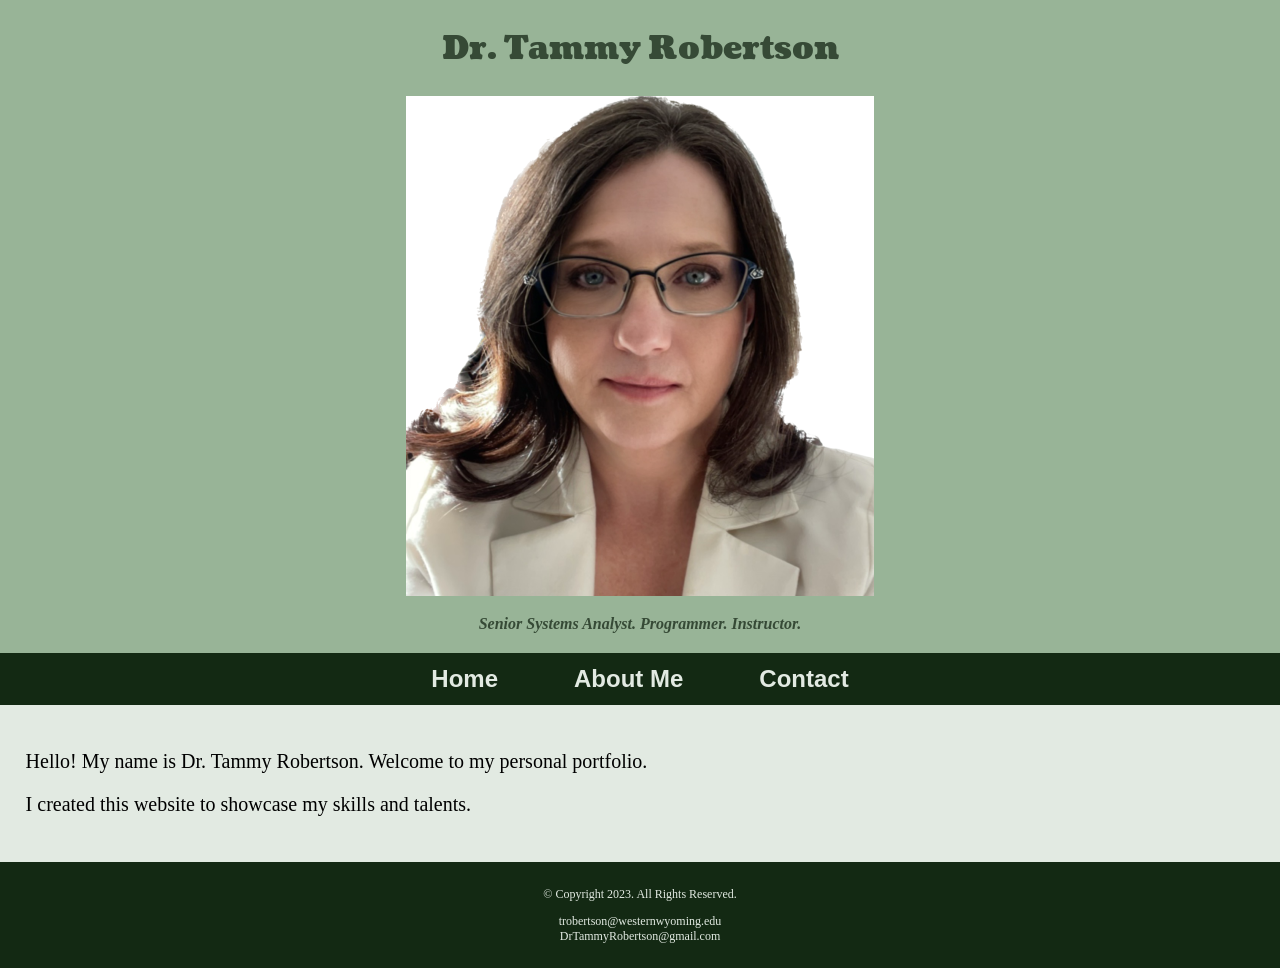
<file: myWebsite_DrT/index.html>
<!DOCTYPE html>

<!--
	Student Name: Dr. T
	File Name: index.html, home page
	Date: October 9, 2023
 -->

<html lang="en">
	<head>
		<title>Personal Portfolio: Home</title>
		<meta charset="utf-8">
		<link rel="stylesheet" href="css/styles.css">
		<meta name="viewport" content="width=device-width, initial-scale=1.0">
		<link href="https://fonts.googleapis.com/css?family=Coustard:900&display=swap" rel="stylesheet">
	</head>

	<body>

		<!-- Use the header area for the website name or logo. The header contains static content. -->
		<header>
			<h1>Dr. Tammy Robertson</h1>
			<img src="images/DrTammyRobertson.png" alt="Dr. Tammy Robertson" class="center">
			<h3 class="round">Senior Systems Analyst. Programmer. Instructor.</h3>
		</header>

		<!-- Use the nav area to add hyperlinks to other pages within the website. It contains static content. -->
		<nav>
			<ul>
				<li><a href="index.html">Home</a></li>
				<li><a href="about.html">About Me</a></li>
				<li><a href="contact.html">Contact</a></li>
			</ul>
		</nav>

		<!-- Use the main area to add the main content of the webpage -->
		<main>

			<p>Hello! My name is Dr. Tammy Robertson. Welcome to my personal portfolio.</p>

			<p>I created this website to showcase my skills and talents.</p>

		</main>

		<!-- Use the footer area to add static footer content, such as email and copyright info. -->
		<footer>
			<p>&copy; Copyright 2023. All Rights Reserved.</p>
			<p><a href="mailto:trobertson@westernwyoming.edu">trobertson@westernwyoming.edu</a><br />
			<a href="mailto:DrTammyRobertson@gmail.com">DrTammyRobertson@gmail.com</a></p>
		</footer>

	</body>
</html>
</file>
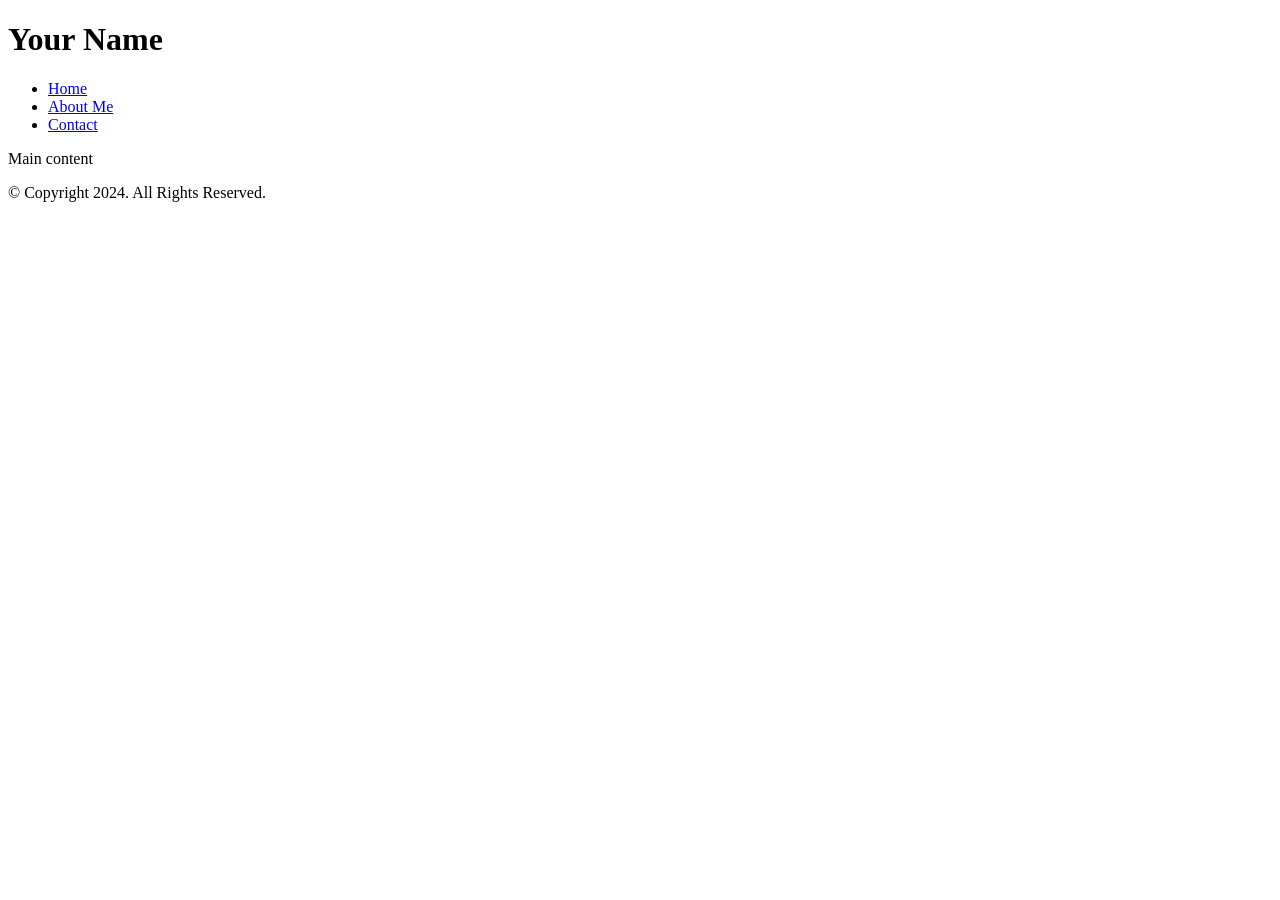
<file: template.html>
<!DOCTYPE html>

<!--
	Student Name:
	File Name: template.html
	Date:
 -->

<html lang="en">
	<head>
		<title>Template</title>
		<meta charset="utf-8">
		<meta name="viewport" content="width=device-width, initial-scale=1.0">
	</head>

	<body>

		<!-- Use the header area for the website name or logo. The header contains static content. -->
		<header>
			<h1>Your Name</h1>
		</header>

		<!-- Use the nav area to add hyperlinks to other pages within the website. It contains static content. -->
		<nav>
			<ul>
				<li><a href="index.html">Home</a></li>
				<li><a href="about.html">About Me</a></li>
				<li><a href="contact.html">Contact</a></li>
			</ul>
		</nav>

		<!-- Use the main area to add the main content of the webpage -->
		<main>

			<p>Main content</p>

		</main>

		<!-- Use the footer area to add static footer content, such as email and copyright info. -->
		<footer>
			<p>&copy; Copyright 2024. All Rights Reserved.</p>
		</footer>

	</body>
</html>
</file>
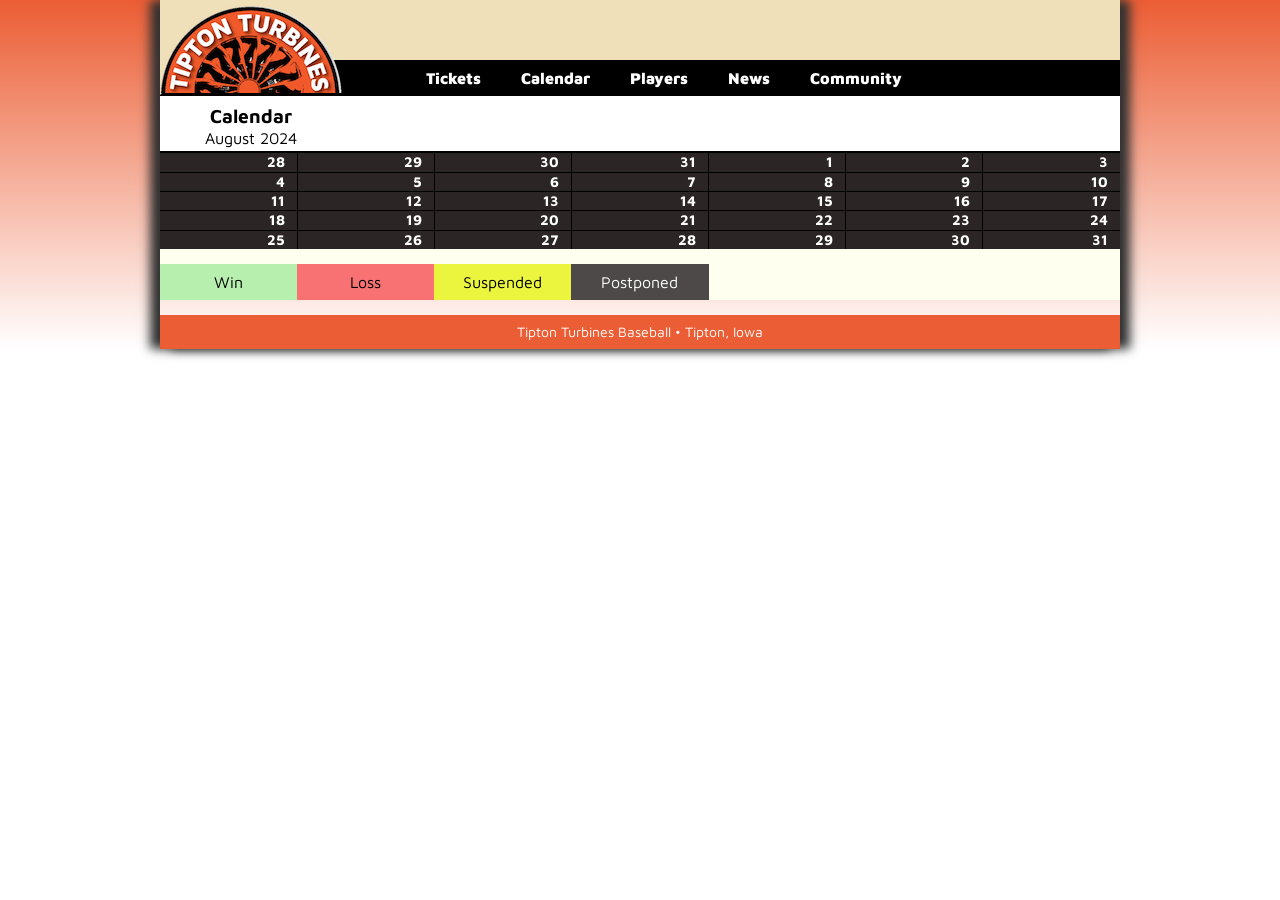
<file: m09/js03_txt.html>
<!DOCTYPE html>
<!--
	Student Name:
	File Name:
	Date:
-->
<html>
<head>
   <meta charset="utf-8" />
   <meta name="viewport" content="width=device-width,initial-scale=1.0">
   <title>Tipton Turbines - Calendar</title>
   <link rel="stylesheet" media="screen and (max-device-width: 999px)" href="tthand.css" />
   <link rel="stylesheet" media="screen and (min-device-width: 1000px)" href="turbines.css" />
   <link href="http://fonts.googleapis.com/css?family=Maven+Pro:400,700,900" rel="stylesheet" type="text/css">
</head>

<body>
   <div id="container">
      <header>
         <h1>
            <img src="ttlogo.png" alt="Tipton Turbines" width="182" height="93" title="" />
         </h1>
      </header>
      <nav>
         <ul>
            <li><a href="#">Tickets</a></li>
            <li><a href="#">Calendar</a></li>
            <li><a href="#">Players</a></li>
            <li><a href="#">News</a></li>
            <li><a href="#">Community</a></li>
         </ul>
      </nav>
      <article>
         <h2>Calendar</h2>
         <table id="calendar">
            <caption>August 2024</caption>
            <thead>
               <tr>
                  <th></th>
                  <th></th>
                  <th></th>
                  <th></th>
                  <th></th>
                  <th></th>
                  <th></th>
               </tr>
            </thead>
            <tbody>
               <tr>
						<td id="2024-7-28"><h1>28</h1></td>
						<td id="2024-7-29"><h1>29</h1></td>
						<td id="2024-7-30"><h1>30</h1></td>
						<td id="2024-7-31"><h1>31</h1></td>
						<td id="2024-8-1"><h1>1</h1></td>
						<td id="2024-8-2"><h1>2</h1></td>
						<td id="2024-8-3"><h1>3</h1></td>
               </tr>
               <tr>
						<td id="2024-8-4"><h1>4</h1></td>
						<td id="2024-8-5"><h1>5</h1></td>
						<td id="2024-8-6"><h1>6</h1></td>
						<td id="2024-8-7"><h1>7</h1></td>
						<td id="2024-8-8"><h1>8</h1></td>
						<td id="2024-8-9"><h1>9</h1></td>
						<td id="2024-8-10"><h1>10</h1></td>
					</tr>
               <tr>
						<td id="2024-8-11"><h1>11</h1></td>
						<td id="2024-8-12"><h1>12</h1></td>
						<td id="2024-8-13"><h1>13</h1></td>
						<td id="2024-8-14"><h1>14</h1></td>
						<td id="2024-8-15"><h1>15</h1></td>
						<td id="2024-8-16"><h1>16</h1></td>
						<td id="2024-8-17"><h1>17</h1></td>
					</tr>
               <tr>
						<td id="2024-8-18"><h1>18</h1></td>
						<td id="2024-8-19"><h1>19</h1></td>
						<td id="2024-8-20"><h1>20</h1></td>
						<td id="2024-8-21"><h1>21</h1></td>
						<td id="2024-8-22"><h1>22</h1></td>
						<td id="2024-8-23"><h1>23</h1></td>
						<td id="2024-8-24"><h1>24</h1></td>
					</tr>
               <tr>
						<td id="2024-8-25"><h1>25</h1></td>
						<td id="2024-8-26"><h1>26</h1></td>
						<td id="2024-8-27"><h1>27</h1></td>
						<td id="2024-8-28"><h1>28</h1></td>
						<td id="2024-8-29"><h1>29</h1></td>
						<td id="2024-8-30"><h1>30</h1></td>
						<td id="2024-8-31"><h1>31</h1></td>
					</tr>
            </tbody>

				<tfoot>
					<tr>
						<td> Win </td>
						<td> Loss </td>
						<td> Suspended </td>
						<td> Postponed </td>
					</tr>
				</tfoot>
         </table>
      </article>
      <footer>
         <p>Tipton Turbines Baseball &bull; Tipton, Iowa</p>
      </footer>
   </div>
</body>
</html>
</file>
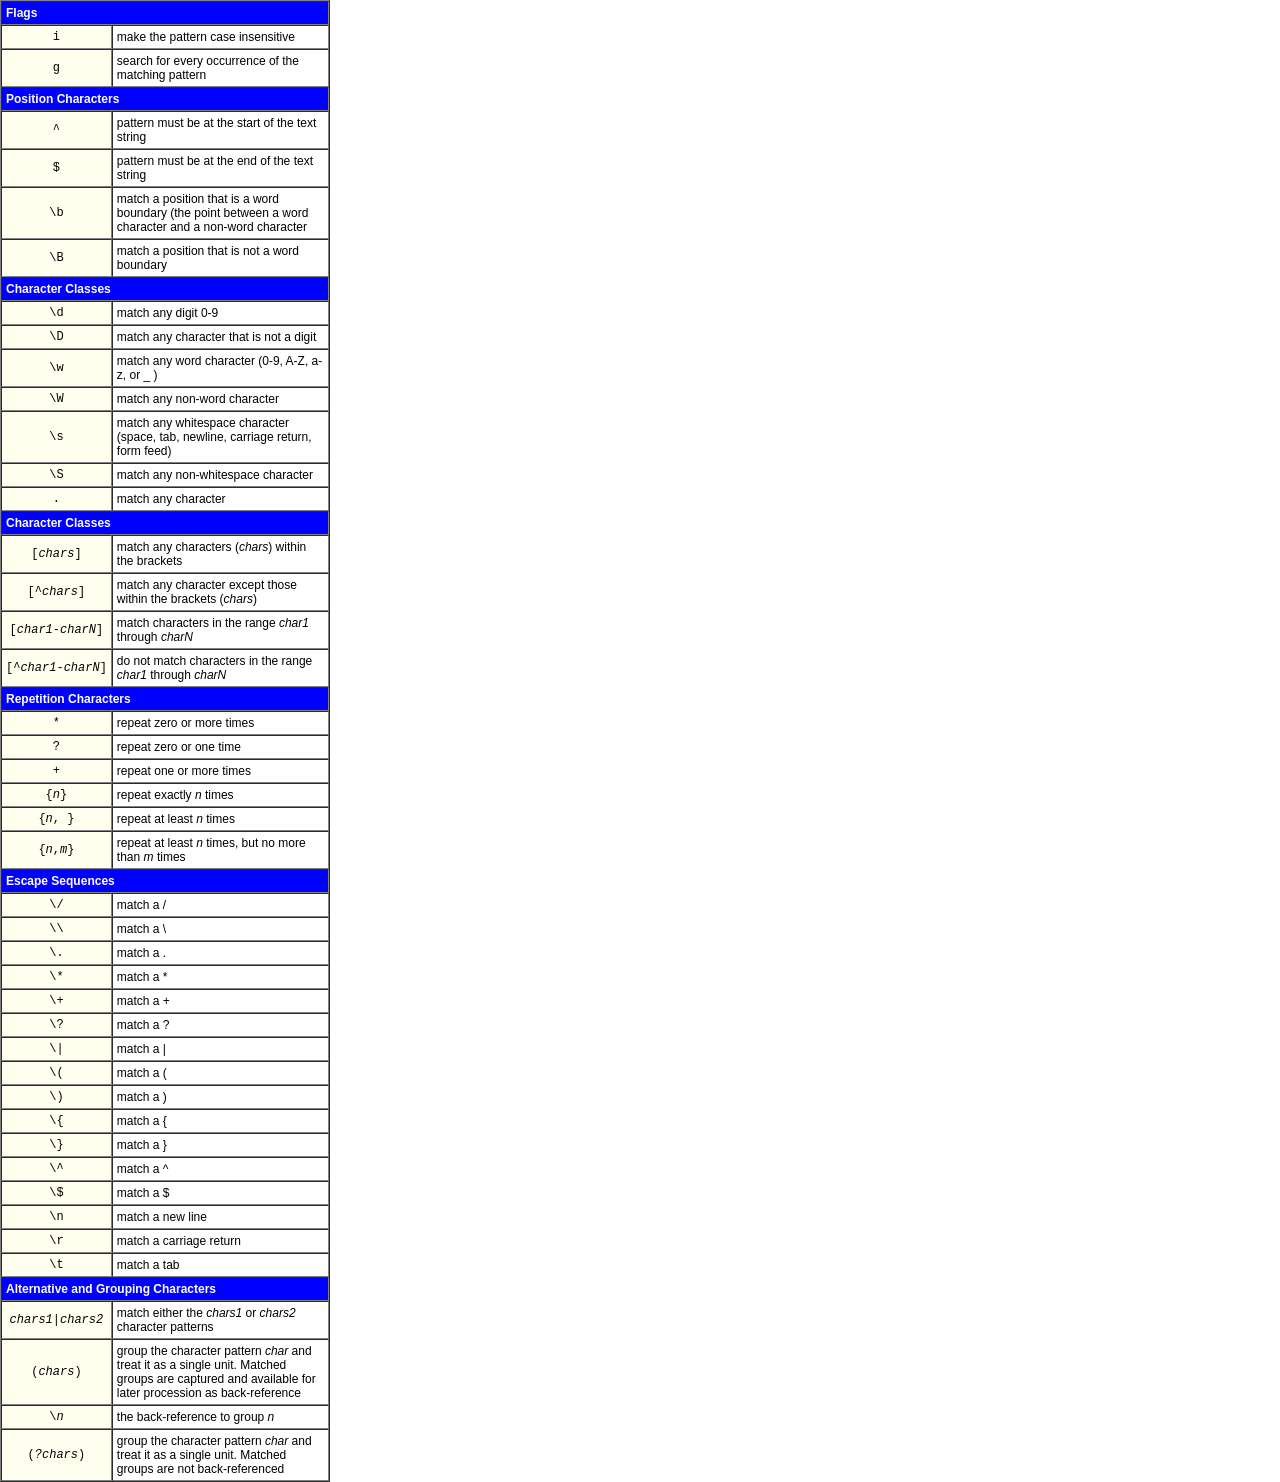
<file: m10/demo_regcodes.html>
<html>
<head>
<!-- 
   JavaScript 7th Edition
   Chapter 7


   Filename: demo_regcodes.html
-->
<title>Regular Expression Demo</title>
<style>
   body {margin:0px}
   table {width: 330px; font-family: Arial, Helvetica, sans-serif; color: black;
          font-size: 9pt}
   th {text-align: left; color: white; background-color: blue}
   .code {background-color: ivory; text-align: center; font-family: Courier New, monospace;
          color: black}
</style>
</head>

<body>
<table border="1" cellpadding="4" cellspacing="0">
<tr><th colspan="2">Flags</th></tr>
<tr><td class="code">i</td><td class="des">make the pattern case insensitive</td></tr>
<tr><td class="code">g</td><td class="des">search for every occurrence of the matching pattern</td></tr>

<tr><th colspan="2">Position Characters</th></tr>
<tr><td class="code">^</td><td class="des">pattern must be at the start of the text string</td></tr>
<tr><td class="code">$</td><td class="des">pattern must be at the end of the text string</td></tr>
<tr><td class="code">\b</td><td class="des">match a position that is a word boundary (the point between a word character and
a non-word character</td></tr>
<tr><td class="code">\B</td><td class="des">match a position that is not a word boundary</td></tr>

<tr><th colspan="2">Character Classes</th></tr>
<tr><td class="code">\d</td><td class="des">match any digit 0-9</td></tr>
<tr><td class="code">\D</td><td class="des">match any character that is not a digit</td></tr>
<tr><td class="code">\w</td><td class="des">match any word character (0-9, A-Z, a-z, or _ )</td></tr>
<tr><td class="code">\W</td><td class="des">match any non-word character</td></tr>
<tr><td class="code">\s</td><td class="des">match any whitespace character (space, tab, newline, carriage return, form feed)</td></tr>
<tr><td class="code">\S</td><td class="des">match any non-whitespace character</td></tr>
<tr><td class="code">.</td><td class="des">match any character</td></tr>
</td></tr>

<tr><th colspan="2">Character Classes</th></tr>
<tr><td class="code">[<i>chars</i>]</td><td class="des">match any characters (<i>chars</i>) within the brackets</td></tr>
<tr><td class="code">[^<i>chars</i>]</td><td class="des">match any character except those within the brackets (<i>chars</i>)
<tr><td class="code">[<i>char1</i>-<i>charN</i>]</td><td class="des">match characters in the range <i>char1</i> through <i>charN</i></td></tr>
<tr><td class="code" nowrap="nowrap">[^<i>char1</i>-<i>charN</i>]</td><td class="des">do not match characters in the range <i>char1</i> through <i>charN</i></td></tr>

<tr><th colspan="2">Repetition Characters</th></tr>
<tr><td class="code">*</td><td class="des">repeat zero or more times</td></tr>
<tr><td class="code">?</td><td class="des">repeat zero or one time</td></tr>
<tr><td class="code">+</td><td class="des">repeat one or more times</td></tr>
<tr><td class="code">{<i>n</i>}</td><td class="des">repeat exactly <i>n</i> times</td></tr>
<tr><td class="code">{<i>n</i>, }</td><td class="des">repeat at least <i>n</i> times</td></tr>
<tr><td class="code">{<i>n</i>,<i>m</i>}</td><td class="des">repeat at least <i>n</i> times, but no more than <i>m</i> times</td></tr>

<tr><th colspan="2">Escape Sequences</th></tr>
<tr><td class="code">\/</td><td class="des">match a /</td></tr>
<tr><td class="code">\\</td><td class="des">match a \</td></tr>
<tr><td class="code">\.</td><td class="des">match a .</td></tr>
<tr><td class="code">\*</td><td class="des">match a *</td></tr>
<tr><td class="code">\+</td><td class="des">match a +</td></tr>
<tr><td class="code">\?</td><td class="des">match a ?</td></tr>
<tr><td class="code">\|</td><td class="des">match a |</td></tr>
<tr><td class="code">\(</td><td class="des">match a (</td></tr>
<tr><td class="code">\)</td><td class="des">match a )</td></tr>
<tr><td class="code">\{</td><td class="des">match a {</td></tr>
<tr><td class="code">\}</td><td class="des">match a }</td></tr>
<tr><td class="code">\^</td><td class="des">match a ^</td></tr>
<tr><td class="code">\$</td><td class="des">match a $</td></tr>
<tr><td class="code">\n</td><td class="des">match a new line</td></tr>
<tr><td class="code">\r</td><td class="des">match a carriage return</td></tr>
<tr><td class="code">\t</td><td class="des">match a tab</td></tr>

<tr><th colspan="2">Alternative and Grouping Characters</th></tr>
<tr><td class="code"><i>chars1</i>|<i>chars2</i></td><td class="des">match either the <i>chars1</i> or <i>chars2</i> character patterns</td></tr>
<tr><td class="code">(<i>chars</i>)</td><td class="des">group the character pattern <i>char</i> and treat it as a single unit. Matched groups are captured and available for later procession as back-reference</td></tr>
<tr><td class="code">\<i>n</i></td><td class="des">the back-reference to group <i>n</i></td></tr>
<tr><td class="code">(<i>?chars</i>)</td><td class="des">group the character pattern <i>char</i> and treat it as a single unit. Matched groups are not back-referenced</td></tr>
</table>
</body>
</html>
</file>
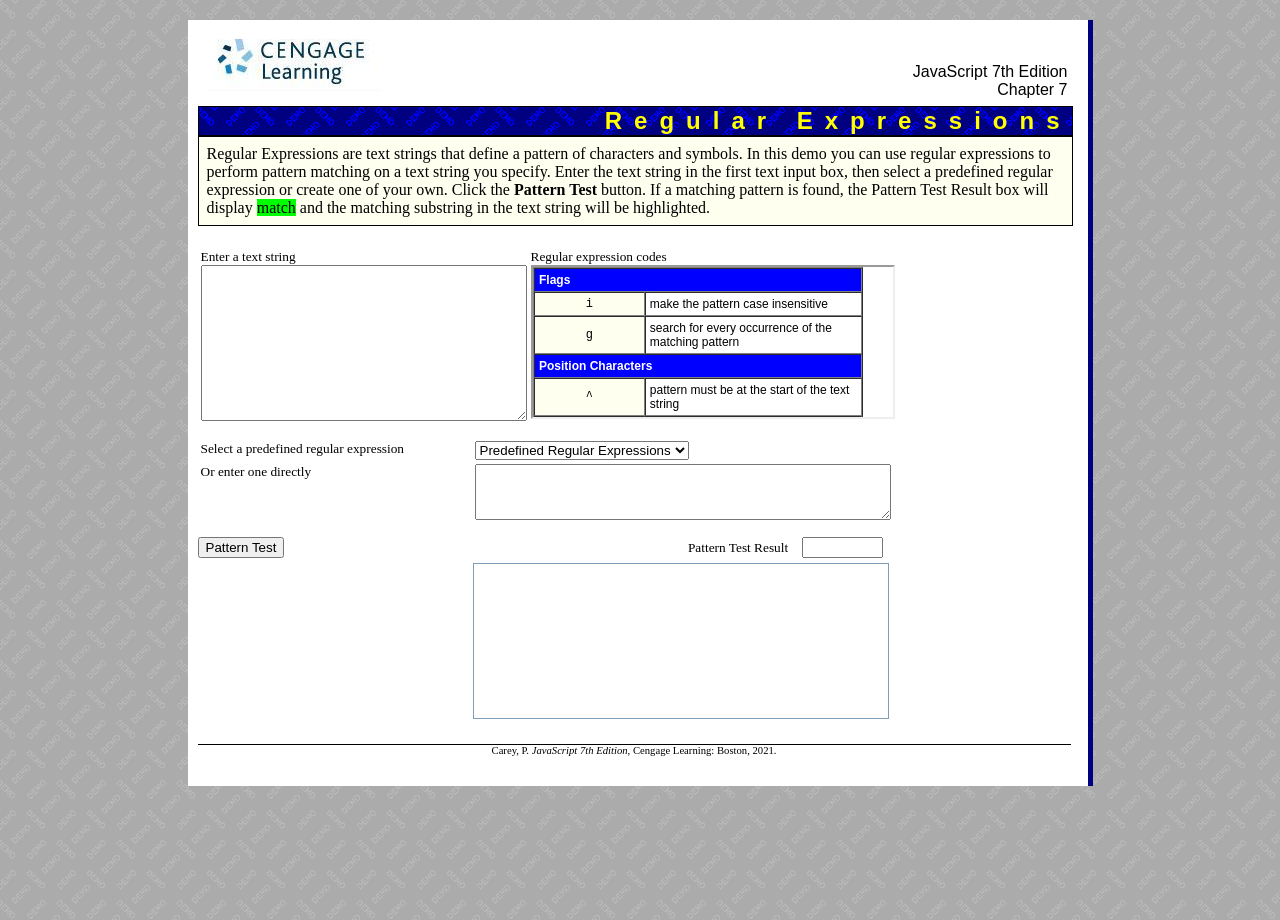
<file: m10/demo_regexp.html>
<!DOCTYPE html>
<html>
<head>
<!-- 
   JavaScript 7th Edition
   Chapter 7


   Filename: demo_regexp.html
-->
<title>Regular Expression Demo</title>
<style type="text/css">

/* use for all demo pages */
   html       {height: 100%}
   body       {background-color: white; background-image: url(demo2.gif); margin: 0px; 
               width: 100%; height: 100%; margin-top: 20px;}
   #demo_page {background-color: white; 
               border-right: 5px solid rgb(0,0,128);
               width: 900px; padding-bottom: 15px; height: 100%;
               min-height: 100%; 
			   position: relative;
			   margin: 0px auto;
			   height: 100%;}
			   
   * html #demo_page {height: 100%}

   #demo_intro {width: 100%; position: relative; margin: 0px 10px}
   #demo_intro table {margin: 0px; padding: 0px; border: 0px; width: 97%}
   #demo_intro table td {vertical-align: bottom; padding-bottom: 5px}
   #h2heading {color:yellow; background-image: url(demo.gif); letter-spacing: 0.5em; 
               font-family: Arial, Helvetica, sans-serif; width: 97%; 
               font-size: 1.5em; margin: 0px; text-align: right; 
               border: 1px solid black}

   #para      {font-size: 1em; border: 1px solid black; width: 97%;
               background-color: ivory}
   #para p    {margin: 8px}

   #demo_container {position: relative; top: 10px; left: 0px; width: 100%;
                    margin: 0px 10px}
   #demo_footer {text-align: center; font-size: 8pt; border-top: 1px solid black; 
                 margin: 25px 10px; width: 97%; clear: left; position: relative;
                 top: 10px; left: 0px}
   span.btitle {font-style: italic}

/* styles specific to this demo */

   table {margin-top: 10px; font-size: 10pt; margin-bottom: 10px}
   td {vertical-align: top}
   .tdlab {width: 270px}

   #pbutton {width: 275px; float: left}
   #pretest {width: 410px; float: left; font-size: 10pt; margin-bottom: 5px; text-align: right}
   #matches {width: 410px; height: 150px; overflow:auto; font-size: 10pt; font-family: Courier New, monospace;
             border: 1px solid rgb(127,157,185); padding: 2px; margin-top: 3px; margin-left: 275px; clear: left}
   span.rmatch {background-color:red; color: white}
   #sample {width: 320px; height: 150px}

   #regcodes {width: 360px; height: 150px}
   #regtxt {width: 410px; height: 50px; font-family: Courier New, monospace; font-size: 9pt}
   #retest {margin-left: 10px}
   .goodmatch {color:black; background-color: rgb(0,255,0)}
   .badmatch {color: white; background-color: red}

</style>

<script type="text/javascript">

function checkIt() {
reform=document.rform;
teststring = reform.sample.value;
eval("re="+reform.regtxt.value);
outmatch="";
foundMatch = re.exec(teststring);
if (foundMatch) {
   reform.retest.value="match";
   reform.retest.className="goodmatch";
   if (re.global) {
     start = new Array();
     stop = new Array();
     i=0;
     while(foundMatch) {
        start[i]=foundMatch.index;
        stop[i]=start[i]+foundMatch[0].length-1;
        i++;
        foundMatch = re.exec(teststring);
     }
     for (i=0; i<teststring.length;i++) {
        if (matchval(i,start)) outmatch+="<span class='rmatch'>";
       outmatch+=teststring.charAt(i);
        if (matchval(i,stop)) outmatch+="</span>"; 
     }
   } else {
      for (i=0; i<teststring.length;i++) {
        if (i==foundMatch.index) outmatch+="<span class='rmatch'>";
        outmatch+=teststring.charAt(i);
        if (i==foundMatch.index+foundMatch[0].length-1) outmatch+="</span>";
      }
   }
} else {
   reform.retest.value="no match";
   reform.retest.className="badmatch";
   outmatch=teststring;
}
   document.getElementById("matches").innerHTML=outmatch;
}

function matchval(x, xArray) {
   for (k=0;k<xArray.length;k++) {
      if (xArray[k]==x) return true;
   }
   return false;
}

function transfercode() {
   i=document.rform.regsamp.selectedIndex;
   document.rform.regtxt.value=document.rform.regsamp.options[i].value;
}

function resetresult() {
   document.getElementById("matches").innerHTML="";
   document.rform.retest.value="";
   document.rform.retest.className="";
}

function handleError() {
   alert("ERROR. You may have entered an improper regular expression");
   return true;
}

window.onerror=handleError;

</script>

</head>

<body>
<form id="rform" name="rform">
<div id="demo_page">

<div id="demo_intro">
   <table>
   <tr><td style="width: 40%"><img src="cengage.jpg" alt="Course Technology Cengage Learning" /></td>
       <td style="width: 60%; text-align:right; font-family: Arial, Helvetica, sans-serif; font-size: 1.2em">
          JavaScript 7th Edition<br />Chapter 7
   </td></tr>
   </table>

   <h2 id="h2heading">Regular Expressions </h2>
   <div id="para">
   <p>Regular Expressions are text strings that define a pattern of characters and symbols.
In this demo you can use regular expressions to perform pattern matching on a text string you specify.
Enter the text string in the first text input box, then select a predefined regular expression or 
create one of your own. Click the <b>Pattern Test</b> button. If a matching pattern is found,
the Pattern Test Result box will display <span class="goodmatch">match</span> and the matching 
substring in the text string will be highlighted.
   </p>
   </div>
</div>

<div id="demo_container">
<table><tr>
<td>
Enter a text string<br />
<textarea id="sample" name="sample"></textarea>
</td><td>
Regular expression codes<br />
<iframe src="demo_regcodes.html" id="regcodes" tabindex="-1"></iframe>
</td></table>

<table><tr>
<td class="tdlab">Select a predefined regular expression</td>
<td><select id="regsamp" name="regsamp" onchange="transfercode()">
      <option value="">Predefined Regular Expressions</option>
      <option value="/^\d{5}$/">5-digit zip code</option>
      <option value="/^\d{5}-\d{4}$/">9-digit zip code</option>
      <option value="/^\d{5}(-\d{4})?$/">zip code (either style)</option>
      <option value="/^\d{3}[\s.\-]?\d{4}$/">phone number (no area code)</option>
      <option value="/^(\(\d{3}\)\s*)?\d{3}[\s-]?\d{4}$/">phone number + area code</option>
      <option value="/^(0?[1-9]|1[0-2])\/(0?[1-9]|[1-2][0-9]|3[01])\/(19|20)\d{2}$/">date (mm/dd/yyyy)</option>
      <option value="/^(0?[1-9]|1[0-2])\/(0?[1-9]|[1-2][0-9]|3[01])\/\d{2}$/">date (mm/dd/yy)</option>
      <option value="/^(19|20)\d{2}-(0?[1-9]|1[0-2])-(0?[1-9]|[1-2][0-9]|3[01])$/">date (yyyy-mm-dd)</option>
      <option value="/^(19|20)\d{2}-(Jan|Feb|Mar|Apr|May|Jun|Jul|Aug|Sep|Oct|Nov|Dec)-(0?[1-9]|[1-2][0-9]|3[01])$/">date (yyyy-Mon-dd)</option>
      <option value="/^(Jan|Feb|Mar|Apr|May|Jun|Jul|Aug|Sep|Oct|Nov|Dec)\s([1-9]|[1-2][0-9]|3[01]),\s?(19|20)\d{2}$/">date (Mon dd, yyyy)</option>
      <option value="/^([1-9]|1[0-2]):[0-5][0-9]\s?(a|p)\.?m\.?$/">12-hour time (hh:mm am/pm)</option>
      <option value="/^([1-9]|1[0-2]):[0-5][0-9]:[0-5][0-9]\s?(a|p)\.?m\.?$/">12-hour time (hh:mm:ss am/pm)</option>
      <option value="/^([1-9]|1[0-9]|2[0-3]):[0-5][0-9]$/">24-hour time (hh:mm)</option>
      <option value="/^([1-9]|1[0-9]|2[0-3]):[0-5][0-9]:[0-5][0-9]$/">24-hour time (hh:mm:ss)</option>
      <option value="/^\w[-._\w]*\w@\w[-._\w]*\w\.\w{2,8}$/">e-mail address</option>
      <option value="/^(ftp|file|https?):\/\/([-\w\.]+)+(:\d+)?(\/([\w\/_\.]*(\?\S+)?)?)?$/">URL</option>
      <option value="/^\$?\d+\.\d{2}$/">Currency value (d.dd or $d.dd)</option>
      <option value="/^(1[0-1]\d|\d{1,2})$/">Age (from 0 to 119)</option>
      <option value="/^4\d{14,15}$/">Visa card</option>
      <option value="/^5[1-5]\d{14}$/">MasterCard</option>
      <option value="/^3[47]\d{13}$/">American Express card</option>
      <option value="/^(30[0-5]|360|380)\d{11}$/">Diners Club card</option>
      <option value="/^6011\d{12}$/">Discover card</option>
   </select>
</td></tr><tr>
<td class="tdlab">Or enter one directly</td>
<td><textarea id="regtxt" name="regtxt" onchange="resetresult()" /></textarea></td>
</tr></table>
<div id="pbutton">
   <input type="button" id="checkb" name="checkb" value="Pattern Test" onclick="checkIt()" />
</div>
<div id="pretest">
   Pattern Test Result <input id="retest" name="retest" size="8" />
</div>
<div id="matches">
</div>
</div>

<div id="demo_footer">
  Carey, P.
  <span class="btitle">JavaScript 7th Edition</span>,
  Cengage Learning: Boston, 2021.
</div>

</div>
</form>
</body>
</html>
</file>
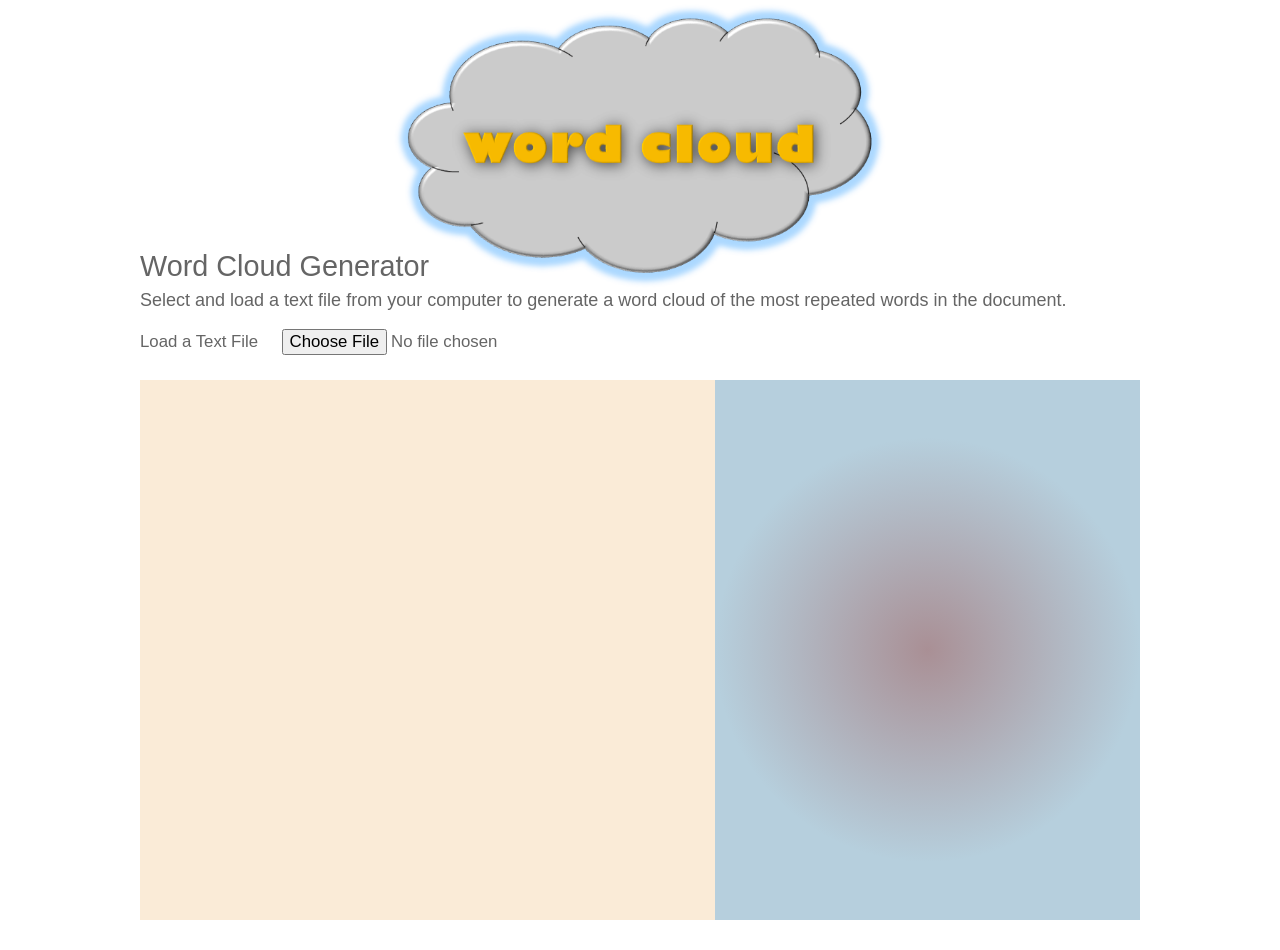
<file: m10/js07_txt.html>
<!DOCTYPE html>
<html>
<head>
   <!--
      JavaScript 7th Edition
      Chapter 7
      Chapter Case

      Author: 
      Date:   

      Filename: js07.html
   -->
   <meta charset="utf-8" />
   <meta name="viewport" content="width=device-width,initial-scale=1.0">
   <title>Chapter 7 Case Problem: Word Cloud</title>
   <link rel="stylesheet" href="styles.css" />
</head>

<body>
   <header>
      <img src="wordcloud.png" alt="wordcloud" />
   </header>
   
   <article id="wc_intro">
      <h1>Word Cloud Generator</h1>
      <p>Select and load a text file from your computer to generate a word
         cloud of the most repeated words in the document.</p>
      <label for="getFile">Load a Text File</label>
      <input id="getFile" type="file" />
   </article>
   
   <div id="wc_output">
      <article id="wc_document"></article> 
      <aside id="wc_cloud"></aside>      
   </div>


</body>
</html>
</file>
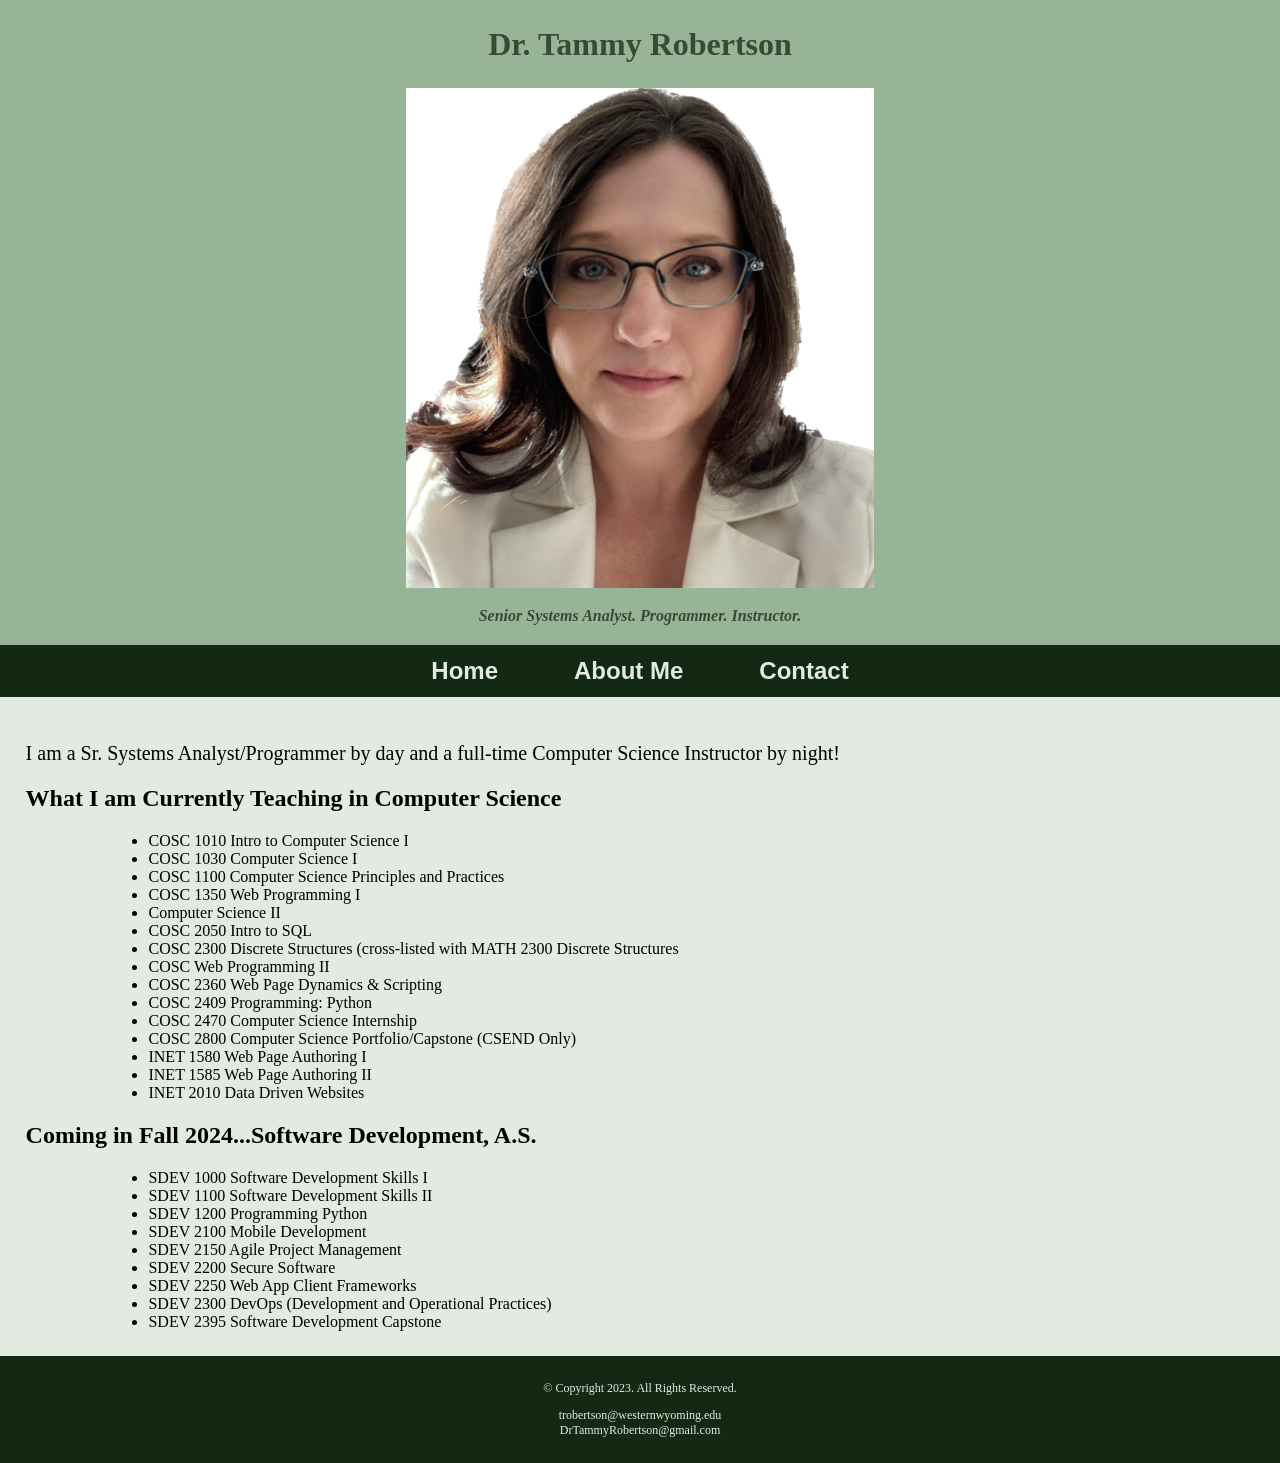
<file: myWebsite_DrT/about.html>
<!DOCTYPE html>

<!--
	Student Name: Dr. T
	File Name: about.html
	Date: October 9, 2023
 -->

<html lang="en">
	<head>
		<title>Personal Portfolio: About</title>
		<meta charset="utf-8">
		<link rel="stylesheet" href="css/styles.css">
		<meta name="viewport" content="width=device-width, initial-scale=1.0">
		<link href="https://fonts.googleapis.com/css?family=Ultra&display=swap" rel="stylesheet">
	</head>

	<body>

		<!-- Use the header area for the website name or logo. The header contains static content. -->
		<header>
			<h1>Dr. Tammy Robertson</h1>
			<img src="images/DrTammyRobertson.png" alt="Dr. Tammy Robertson" class="center">
			<h3 class="round">Senior Systems Analyst. Programmer. Instructor.</h3>
		</header>

		<!-- Use the nav area to add hyperlinks to other pages within the website. It contains static content. -->
		<nav>
			<ul>
				<li><a href="index.html">Home</a></li>
				<li><a href="about.html">About Me</a></li>
				<li><a href="contact.html">Contact</a></li>
			</ul>
		</nav>

		<!-- Use the main area to add the main content of the webpage -->
		<main>

			<div id="about">

				<p>I am a Sr. Systems Analyst/Programmer by day and a full-time Computer Science Instructor by night!</p>

				<h2>What I am Currently Teaching in Computer Science</h2>
				<ul>
					<li>COSC 1010 Intro to Computer Science I</li>
					<li>COSC 1030 Computer Science I</li>
					<li>COSC 1100 Computer Science Principles and Practices</li>
					<li>COSC 1350 Web Programming I</li>
					<li>Computer Science II</li>
					<li>COSC 2050 Intro to SQL</li>
					<li>COSC 2300 Discrete Structures (cross-listed with MATH 2300 Discrete Structures</li>
					<li>COSC Web Programming II</li>
					<li>COSC 2360 Web Page Dynamics & Scripting</li>
					<li>COSC 2409 Programming: Python</li>
					<li>COSC 2470 Computer Science Internship</li>
					<li>COSC 2800 Computer Science Portfolio/Capstone (CSEND Only)</li>
					<li>INET 1580 Web Page Authoring I</li>
					<li>INET 1585 Web Page Authoring II</li>
					<li>INET 2010 Data Driven Websites</li>
				</ul>


				<h2>Coming in Fall 2024...Software Development, A.S.</h2>
				<ul>
					<li>SDEV 1000 Software Development Skills I</li>
					<li>SDEV 1100 Software Development Skills II</li>
					<li>SDEV 1200 Programming Python</li>
					<li>SDEV 2100 Mobile Development</li>
					<li>SDEV 2150 Agile Project Management</li>
					<li>SDEV 2200 Secure Software</li>
					<li>SDEV 2250 Web App Client Frameworks</li>
					<li>SDEV 2300 DevOps (Development and Operational Practices)</li>
					<li>SDEV 2395 Software Development Capstone</li>
				</ul>

			</div>

		</main>

		<!-- Use the footer area to add static footer content, such as email and copyright info. -->
		<footer>
			<p>&copy; Copyright 2023. All Rights Reserved.</p>
			<p><a href="mailto:trobertson@westernwyoming.edu">trobertson@westernwyoming.edu</a><br />
			<a href="mailto:DrTammyRobertson@gmail.com">DrTammyRobertson@gmail.com</a></p>
		</footer>

	</body>
</html>
</file>
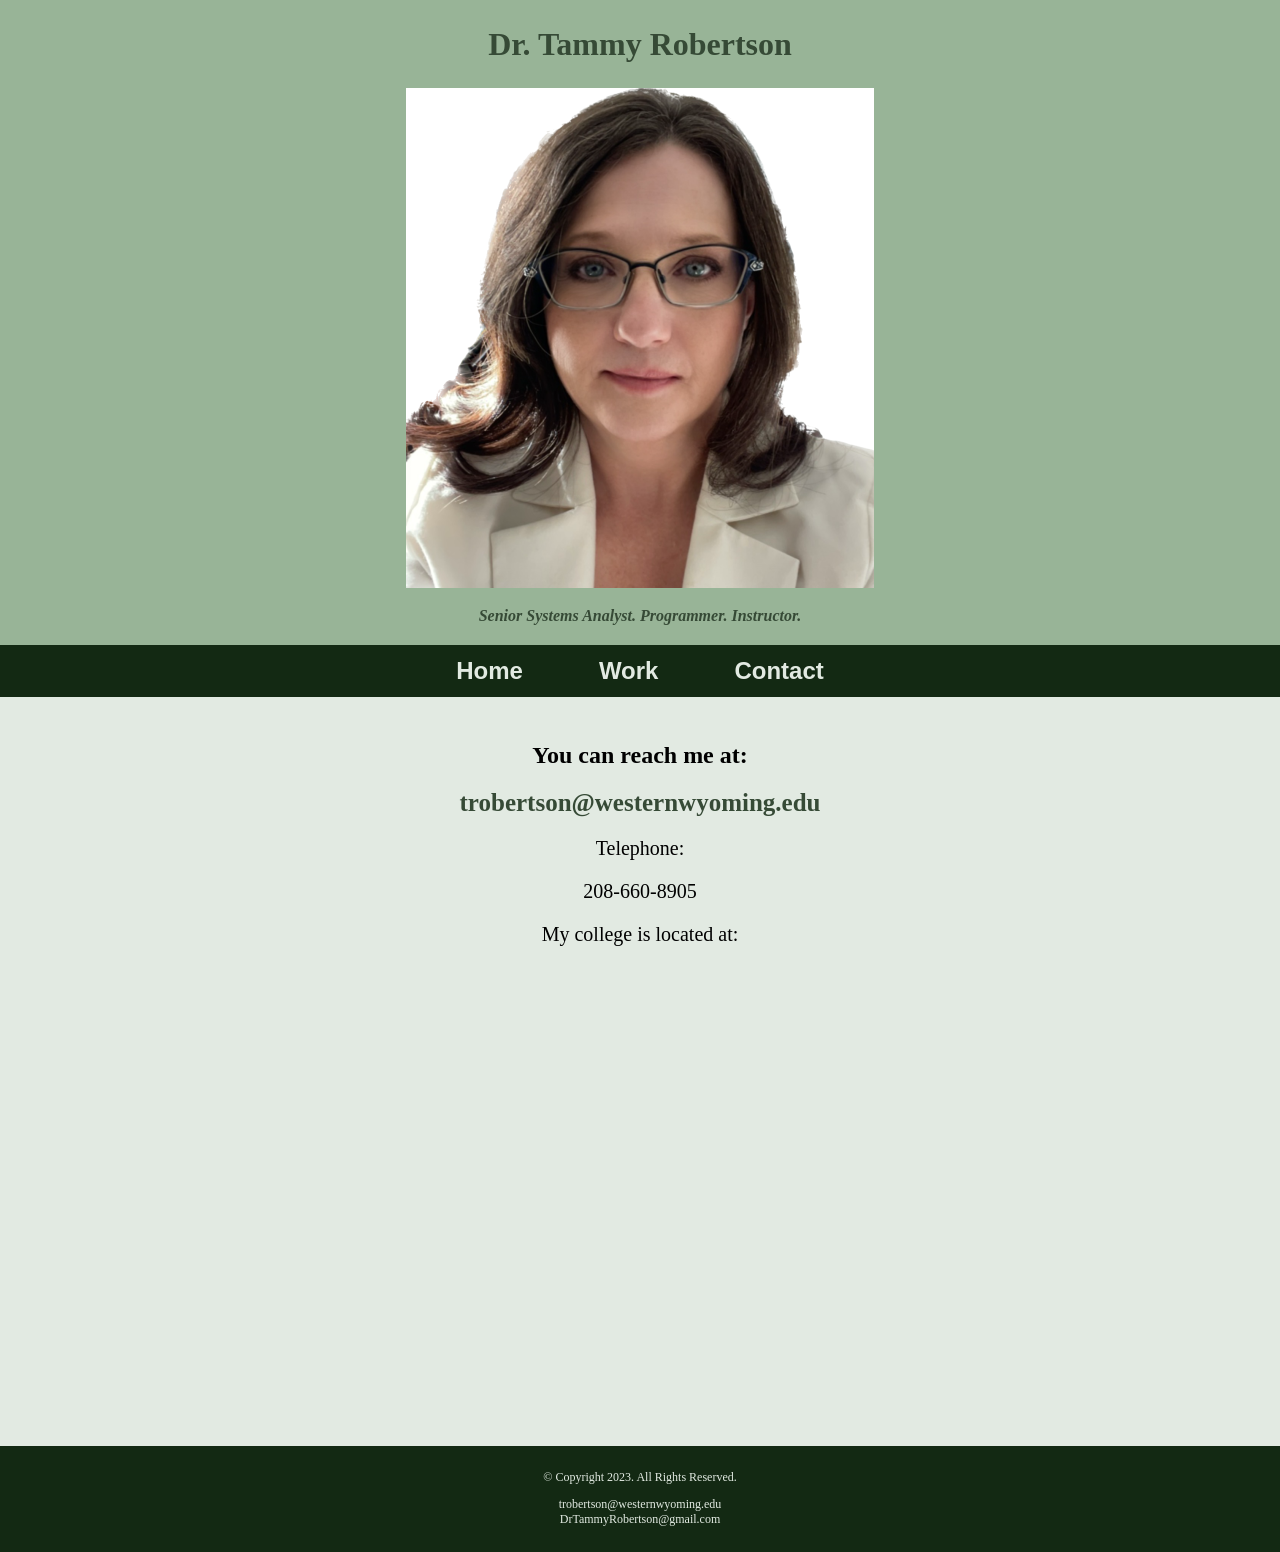
<file: myWebsite_DrT/contact.html>
<!DOCTYPE html>

<!--
	Student Name: Dr. T
	File Name: contact.html
	Date: October 9, 2023
 -->

<html lang="en">
	<head>
		<title>Personal Portfolio: Contact</title>
		<meta charset="utf-8">
		<link rel="stylesheet" href="css/styles.css">
		<meta name="viewport" content="width=device-width, initial-scale=1.0">
		<link href="https://fonts.googleapis.com/css?family=Ultra&display=swap" rel="stylesheet">
	</head>

	<body>

		<!-- Use the header area for the website name or logo. The header contains static content. -->
		<header>
			<h1>Dr. Tammy Robertson</h1>
			<img src="images/DrTammyRobertson.png" alt="Dr. Tammy Robertson" class="center">
			<h3 class="round">Senior Systems Analyst. Programmer. Instructor.</h3>
		</header>

		<!-- Use the nav area to add hyperlinks to other pages within the website. It contains static content. -->
		<nav>
			<ul>
				<li><a href="index.html">Home</a></li>
				<li><a href="about.html">Work</a></li>
				<li><a href="contact.html">Contact</a></li>
			</ul>
		</nav>

		<!-- Use the main area to add the main content of the webpage -->
		<main>

			<div id="contact">

			<h2>You can reach me at:</h2>
			<p><a href="mailto:trobertson@westernwyoming.edu" class="link">trobertson@westernwyoming.edu</a></p>
				<p>Telephone:</p>
				<p class="tel-link round"><a href="tel:2086608905">208-660-8905</a></p>
				<p class="tablet-desktop">208-660-8905</p>

			<p>My college is located at:</p>
			<iframe src="https://www.google.com/maps/embed?pb=!1m18!1m12!1m3!1d191116.18720503032!2d-109.5182742798939!3d41.54347399584729!2m3!1f0!2f0!3f0!3m2!1i1024!2i768!4f13.1!3m3!1m2!1s0x875a60e2e451232f%3A0x5d2544ee762bb8a2!2sWestern%20Wyoming%20Community%20College!5e0!3m2!1sen!2sus!4v1696902644843!5m2!1sen!2sus" width="600" height="450" style="border:0;" allowfullscreen="" loading="lazy" referrerpolicy="no-referrer-when-downgrade"></iframe>

			</div>

		</main>

		<!-- Use the footer area to add static footer content, such as email and copyright info. -->
		<footer>
			<p>&copy; Copyright 2023. All Rights Reserved.</p>
			<p><a href="mailto:trobertson@westernwyoming.edu">trobertson@westernwyoming.edu</a><br />
			<a href="mailto:DrTammyRobertson@gmail.com">DrTammyRobertson@gmail.com</a></p>
		</footer>

	</body>
</html>
</html>
</file>
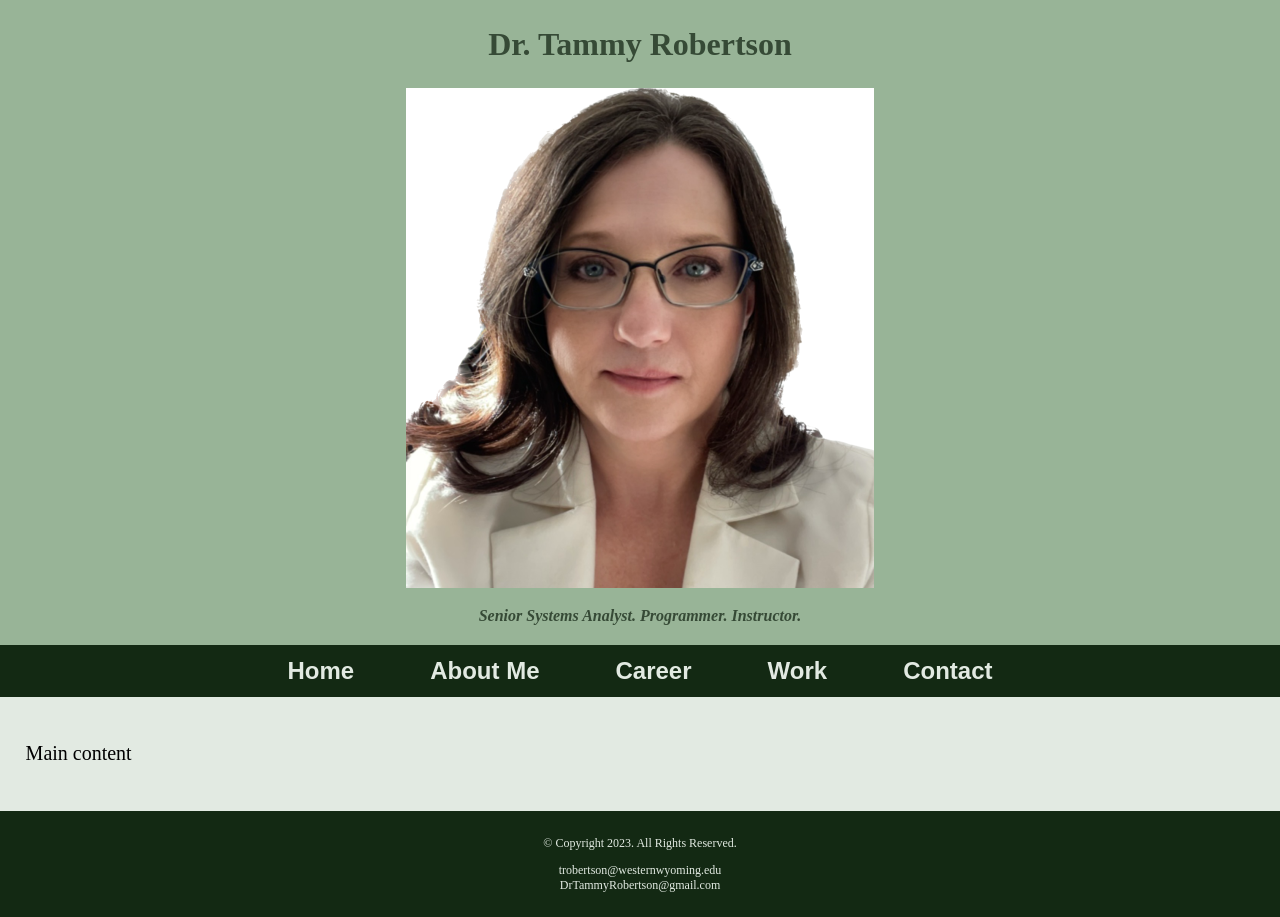
<file: myWebsite_DrT/template.html>
<!DOCTYPE html>

<!--
	Student Name: Dr. T
	File Name: template.html
	Date: October 9, 2023
 -->

<html lang="en">
	<head>
		<title>Personal Portfolio: Template</title>
		<meta charset="utf-8">
		<link rel="stylesheet" href="css/styles.css">
		<meta name="viewport" content="width=device-width, initial-scale=1.0">
		<link href="https://fonts.googleapis.com/css?family=Ultra&display=swap" rel="stylesheet">
	</head>

	<body>

		<!-- Use the header area for the website name or logo. The header contains static content. -->
		<header>
			<h1>Dr. Tammy Robertson</h1>
			<img src="images/DrTammyRobertson.png" alt="Dr. Tammy Robertson" class="center">
			<h3 class="round">Senior Systems Analyst. Programmer. Instructor.</h3>
		</header>

		<!-- Use the nav area to add hyperlinks to other pages within the website. It contains static content. -->
		<nav>
			<ul>
				<li><a href="../index.html">Home</a></li>
				<li><a href="about.html">About Me</a></li>
				<li><a href="career.html">Career</a></li>
				<li><a href="work.html">Work</a></li>
				<li><a href="contact.html">Contact</a></li>
			</ul>
		</nav>

		<!-- Use the main area to add the main content of the webpage -->
		<main>

			<p>Main content</p>

		</main>

		<!-- Use the footer area to add static footer content, such as email and copyright info. -->
		<footer>
			<p>&copy; Copyright 2023. All Rights Reserved.</p>
			<p><a href="mailto:trobertson@westernwyoming.edu">trobertson@westernwyoming.edu</a><br />
			<a href="mailto:DrTammyRobertson@gmail.com">DrTammyRobertson@gmail.com</a></p>
		</footer>

	</body>
</html>
</file>
<file: myWebsite_DrT/css/styles.css>
/*
Author: Dr. Tammy Robertson
Date: October 9, 2023
File Name: styles.css
*/

/* CSS Reset */
body, header, nav, main, footer, img, h1, h3, ul {
    margin: 0;
    padding: 0;
    border: 0;
}

/* Style rule for body and images */
body {
    background-color: #e2eae2;
}

img {
    max-width: 100%;
    display: block;
}

/* Style rules for mobile viewport */

/* Tablet Viewport: Show mobile class, hide tablet-desktop class */
.mobile {
    display: block;
}

.tablet-desktop {
    display: none;
}

/* Style rules for header content */
header {
    text-align: center;
    color: #364a36;
    background-color: #98b497;
}

header h1 {
    font-family: 'Coustard', serif;
    padding: 2%;
}

header h3 {
    font-size: 1em;
    font-style: italic;
    padding: 1.5%;
    font-family: Georgia, Times, serif;
}

.center {
    margin: 0 auto;
}

/* Style rules for navigation area */
nav {
    background-color: #132913;
}

nav ul {
    list-style-type: none;
    text-align: center;
}

nav li {
    display: block;
    font-size: 1.5em;
    font-family: Verdana, Arial, sans-serif;
    font-weight: bold;
    border-top: 0.5px solid #98b497;
}

nav li a {
    display: block;
    color: #e2eae2;
    padding: 0.5em 2em;
    text-decoration: none;
}

/* Style rules for main content */
main {
    padding: 2%;
}

main p {
    font-size: 1.25em;
}

.link {
    color: #364a36;
    text-decoration: none;
    font-weight: bold;
    font-size: 1.25em;
}

.map {
    border: 4px solid #132913;
    width: 95%;
    height: 50%;
}

#contact {
    text-align: center;
}

.tel-link {
    background-color: #132913;
    padding: 2%;
    width: 50%;
    margin: 0 auto;
    line-height: 115%;
    
}

.tel-link a {
    color: #f6eee4;
    text-decoration: none;
    font-weight: bold;
}

.round {
    border-radius: 15px;
}

main ul {
    margin-left: 10%;
}

/* Style rules for footer content */
footer {
    text-align: center;
    font-size: 0.75em;
    background-color: #132913;
    color: #e2eae2;
    padding: 1% 0;
}

footer a {
    color: #e2eae2;
    text-decoration: none;
}

/* Media Query for Tablet Viewport */
@media screen and (min-width: 600px), print {
 
    /* Tablet Viewport: Show tab-desk class, hide tel-link class */
    .tablet-desktop {
        display: block;
    }

    .tel-link {
        display: none;
    }
    
    /* Tablet Viewport: Style rules for nav area */
    nav li {
        border-top: none;
        display: inline-block;
        font-size: 1.25em;
    }
    
    nav li a {
        padding: 0.85em;
    }
    
    /* Tablet Viewport: Style rule for main content */
    .map {
        width: 525px;
        height: 450px;
    }
    
}

/* Media Query for Desktop Viewport */
@media screen and (min-width: 900px), print {
    
    /* Desktop Viewport: Style rules for nav area */
    nav li {
        font-size: 1.5em;
    }
    
    nav li a {
        padding: 0.5em 1.5em;
    }
    
    nav li a:hover {
        color: #132913;
        background-color: #e2eae2;
    }
    
}
</file>
<file: m09/tthand.css>
/*  Tipton Turbines
    Mobile style sheet

    Filename: tthand.css
*/

/* apply a natural box layout model to all elements */
* {
   -moz-box-sizing: border-box;
   -webkit-box-sizing: border-box;
   box-sizing: border-box;
}

/* reset rules */
html, body, div, span, applet, object, iframe,
h1, h2, h3, h4, h5, h6, p, blockquote, pre,
a, abbr, acronym, address, big, cite, code,
del, dfn, em, img, ins, kbd, q, s, samp,
small, strike, strong, sub, sup, tt, var,
b, u, i, center,
dl, dt, dd, ol, ul, li,
fieldset, form, label, legend,
table, caption, tbody, tfoot, thead, tr, th, td,
article, aside, canvas, details, embed, 
figure, figcaption, footer, header, hgroup, 
menu, nav, output, ruby, section, summary,
time, mark, audio, video {
   margin: 0;
   padding: 0;
   border: 0;
   font-size: 100%;
   font: inherit;
   vertical-align: baseline;
}

/* HTML5 display-role reset for older browsers */
article, aside, details, figcaption, figure, 
footer, header, hgroup, menu, nav, section {
   display: block;
}

body {
   line-height: 1;
   background: -webkit-linear-gradient(rgb(235,93,52), white) no-repeat;
   background: -moz-linear-gradient(rgb(235,93,52), white) no-repeat;
   background: linear-gradient(rgb(235,93,52), white) no-repeat;
   margin: 0 auto;
   font-family: "Maven Pro", arial, helvetica, sans-serif;
   font-weight: 400;
   position: relative;
}

ol, ul {
   list-style: none;
}

blockquote, q {
   quotes: none;
}

blockquote:before, blockquote:after,
q:before, q:after {
   content: '';
   content: none;
}

table {
   border-collapse: collapse;
   border-spacing: 0;
}

a:link, a:visited {
   text-decoration: none;
   color: inherit;
}

a:hover {
   text-decoration: none;
   color: inherit;
}

a:active {
   text-decoration: none;
   color: inherit;
}

/* page header */
header {
   font-size: 48px;
   background-color: #EFE0B9;
}

header img {
   display: block;
   margin: 0 auto;
}

/* navigation */
nav {
   font-size: 16px;
   font-weight: 900;
   width: 100%;
   color: white;
   background: black;
}

nav ul {
   text-align: center;
}

nav ul li {
   display: inline-block;
   padding: 8px 15px;
   margin: 0 3px;
   z-index: 2;
}

nav ul li:hover {
   background: white;
   color: rgb(235,93,52);
}

/* main content */
article {
   background: white;
   border-top: 1px solid black;
}

article h2 {
   font-size: 1.2em;
   font-weight: 700;
   text-align: center;
   padding: 10px 5px 0;
   background-color: #EFE0B9;
}

article p {
   margin-bottom: 6px;
   line-height: 1.2em;
}

article table {
   width: 100%;
   text-align: center;
}

article table caption {
   padding: 5px;
   background-color: #EFE0B9;
}

article tr td:first-child, article tr td:last-child {
   background: #DDDDDD;
}

article td {
   border-top: 1px solid black;
   border-bottom: 1px solid black;
   border-collapse: collapse;
   padding: 5px;
}

article td {
   float: left;
   clear: left;
   width: 100%;
}

article th {
   display: none;
}


article td {
	background-color: ivory;
}

article td h1 {
	font-weight: bold;
	font-size: 0.9em;
	text-align: right;
	margin: 0;
	padding: 2px 2px 2px 0;
	background-color: rgba(43,37,37,1.00);
	color: white;
}

article td p {
	font-size: 0.9em;
	text-align: left;
	margin: 0px;
	padding: 7px 3px 30px 10px;	
	
}

article td p.win, article tfoot td:nth-of-type(1) {
	background-color: #B7F0AE;
}


article td p.lose, article tfoot td:nth-of-type(2) {
	background-color: #F87274;
}

article td p.suspended, article tfoot td:nth-of-type(3) {
	background-color: #EBF53E;
}

article td p.postponed, article tfoot td:nth-of-type(4) {
	background-color: #4D4949;
	color: white;
}

tbody td {
	border: 1px solid black;
}
tfoot tr td {
	border: 10px solid white;
	padding: 10px 0;
}

/* footer */
footer {
   width: 100%;
   font-size: 14px;
   padding: 10px;
   background: rgb(235,93,52);
   color: white;
}

footer p {
   text-align: center;
}
</file>
<file: m09/turbines.css>
/*  Tipton Turbines
    Large format style sheet

    Filename: turbines.css
*/

/* apply a natural box layout model to all elements */
* {
   -moz-box-sizing: border-box;
   -webkit-box-sizing: border-box;
   box-sizing: border-box;
}

/* reset rules */
html, body, div, span, applet, object, iframe,
h1, h2, h3, h4, h5, h6, p, blockquote, pre,
a, abbr, acronym, address, big, cite, code,
del, dfn, em, img, ins, kbd, q, s, samp,
small, strike, strong, sub, sup, tt, var,
b, u, i, center,
dl, dt, dd, ol, ul, li,
fieldset, form, label, legend,
table, caption, tbody, tfoot, thead, tr, th, td,
article, aside, canvas, details, embed, 
figure, figcaption, footer, header, hgroup, 
menu, nav, output, ruby, section, summary,
time, mark, audio, video {
   margin: 0;
   padding: 0;
   border: 0;
   font-size: 100%;
   font: inherit;
   vertical-align: baseline;
}

/* HTML5 display-role reset for older browsers */
article, aside, details, figcaption, figure, 
footer, header, hgroup, menu, nav, section {
   display: block;
}

body {
   line-height: 1;
   width: 960px;
   background: -webkit-linear-gradient(rgb(235,93,52), white) no-repeat;
   background: -moz-linear-gradient(rgb(235,93,52), white) no-repeat;
   background: linear-gradient(rgb(235,93,52), white) no-repeat;
   margin: 0 auto;
   font-family: "Maven Pro", arial, helvetica, sans-serif;
   font-weight: 400;
   position: relative;
}

ol, ul {
   list-style: none;
}

blockquote, q {
   quotes: none;
}

blockquote:before, blockquote:after,
q:before, q:after {
   content: '';
   content: none;
}

table {
   border-collapse: collapse;
   border-spacing: 0;
}

a:link, a:visited {
   text-decoration: none;
   color: inherit;
}

a:hover {
   text-decoration: none;
   color: inherit;
}

a:active {
   text-decoration: none;
   color: inherit;
}

/* container */
#container {
   -webkit-box-shadow: 10px 0px 10px rgba(50, 50, 50, 1),
                       -10px 0px 10px rgba(50, 50, 50, 1);
   -moz-box-shadow:    10px 0px 10px rgba(50, 50, 50, 1),
                       -10px 0px 10px rgba(50, 50, 50, 1);
   box-shadow:         10px 0px 10px rgba(50, 50, 50, 1),
                       -10px 0px 10px rgba(50, 50, 50, 1);
}

/* page header */
header {
   font-size: 48px;
   border-bottom: 35px solid black;
   border-left: 35px solid #EFE0B9;
   height: 95px;
   background-color: #EFE0B9;
}

header img {
   position: relative;
   left: -35px;
   display: block;
}

/* navigation */
nav {
   font-size: 16px;
   font-weight: 900;
   position: absolute;
   top: 62px;
   width: 95%;
   margin-left: 5%;
   color: white;
}

nav ul {
   text-align: center;
}

nav ul li {
   display: inline-block;
   padding: 8px 15px;
   margin: 0 3px;
   z-index: 2;
}

nav ul li:hover {
   background: white;
   color: rgb(235,93,52);
}

/* main content */
article {
   background: white;
   border-top: 1px solid black;
}

article h2 {
   font-size: 1.2em;
   font-weight: bold;
   width: 182px;
   text-align: center;
   padding: 10px 5px 0;
}

article p {
   margin-bottom: 6px;
   line-height: 1.2em;
}

article table {
   width: 100%;
   text-align: center;
   table-layout: fixed;
	margin-bottom: 15px;
	background-color: ivory;
}

article table caption {
   padding: 5px;
   width: 182px;
}

article th, article td {
   border: 1px solid black;
   border-collapse: collapse;
   padding: 0px;
   width: 14.2857%;
}

article table td {
	min-height: 50px;
}
article tr td:first-of-type, article tr th:first-of-type {
   border-left: 0;
}

article tr td:last-of-type, article tr th:last-of-type {
   border-right: 0;
}

article th {
   font-weight: 700;
   background: #EFE0B9;
}

article td {
	background-color: ivory;
}

article td h1 {
	font-weight: bold;
	font-size: 0.9em;
	text-align: right;
	margin: 0;
	padding: 2px 12px 2px 0;
	background-color: rgba(43,37,37,1.00);
	color: white;
}

article td p {
	font-size: 0.9em;
	text-align: left;
	margin: 0px;
	padding: 7px 3px 30px 10px;	
}

article td p.win, article tfoot td:nth-of-type(1) {
	background-color: #B7F0AE;
}


article td p.lose, article tfoot td:nth-of-type(2) {
	background-color: #F87274;
}

article td p.suspended, article tfoot td:nth-of-type(3) {
	background-color: #EBF53E;
}

article td p.postponed, article tfoot td:nth-of-type(4) {
	background-color: #4D4949;
	color: white;
}

tbody {
	border-bottom: 15px solid ivory;
}


tfoot tr td {
	border: 0px solid white;
	padding: 10px 0;
}

/* footer */
footer {
   width: 100%;
   font-size: 14px;
   padding: 10px;
   background: rgb(235,93,52);
   color: white;
}

footer p {
   text-align: center;
}
</file>
<file: m10/styles.css>
/*  JavaScript 7th Edition
    Chapter 7
    Chapter Case

    Filename: styles.css
*/

/* apply a natural box layout model to all elements */
* {
   -moz-box-sizing: border-box;
   -webkit-box-sizing: border-box;
   box-sizing: border-box;
}

/* reset rules */
html, body, div, span, applet, object, iframe,
h1, h2, h3, h4, h5, h6, p, blockquote, pre,
a, abbr, acronym, address, big, cite, code,
del, dfn, em, img, ins, kbd, q, s, samp,
small, strike, strong, sub, sup, tt, var,
b, u, i, center,
dl, dt, dd, ol, ul, li,
fieldset, form, label, legend,
table, caption, tbody, tfoot, thead, tr, th, td,
article, aside, canvas, details, embed, 
figure, figcaption, footer, header, hgroup, 
menu, nav, output, ruby, section, summary,
time, mark, audio, video {
   margin: 0;
   padding: 0;
   border: 0;
   font-size: 100%;
   font: inherit;
   vertical-align: baseline;
}

/* HTML5 display-role reset for older browsers */
article, aside, details, figcaption, figure, 
footer, header, hgroup, menu, nav, section {
   display: block;
}

body {
   line-height: 1;
   width: 1000px;
   background: white;
   margin: 0 auto;
   font-family: Arial, Helvetica, sans-serif; 
}

ol, ul {
   list-style: none;
}


/* Styles for this Project */

html {
   font-family: Verdana, Geneva, sans-serif;
   font-size: 12px;
   color: rgb(101, 101, 101);
}

header img {
   display: block;
   width: 500px;
   margin: 0 auto;
}

article#wc_intro {
   margin-bottom: 25px;
   margin-top: -40px;
}
article#wc_intro h1 {
   font-size: 2.4em;
   text-align: left;
   margin-bottom: 10px;
}

article#wc_intro p {
   font-size: 1.5em;
   margin-bottom: 20px;
}

article#wc_intro label {
   font-size: 1.4em;
   display: inline-block;
   margin-right: 10px;
}

article#wc_intro input#getFile {
   display: inline-block;
   font-size: 1.4em;
   margin: 0 10px;
}

div#wc_output {
   display: flex;
   flex-flow: row nowrap;
   margin-bottom: 30px;
   align-items: center;
}

/* Source document Styles */
div#wc_output article#wc_document {
   flex: 1 1 500px;
   height: 540px;
   overflow: scroll;
   padding: 10px 20px;
}

div#wc_output article#wc_document {
   font-size: 1em;
   background-color:antiquewhite;
   font-family: Baskerville, "Palatino Linotype", Palatino, "Century Schoolbook L", "Times New Roman", "serif";
}

div#wc_output article#wc_document h1 {
   font-size: 1.6em;
   margin-bottom: 15px;
   font-weight: bold;
}

div#wc_output article#wc_document p {
   font-size: 1.2em;
   margin-bottom: 15px;
}



/* Styles applied to the word cloud box */
div#wc_output aside#wc_cloud {
   display: flex;
   align-items: center;
   flex-flow: row wrap;
   flex: 1 1 350px;
   min-height: 540px;
   background: rgb(182,207,221) radial-gradient(circle closest-side, rgba(161, 101, 101, 0.6), rgba(101, 101, 101, 0));
   padding: 10px;
   text-align: justify;
}

/* Default font size of the most-used word */
div#wc_output aside#wc_cloud {
   font-size: 64px;
}

/* Styles applied to the word cloud words */
div#wc_output aside#wc_cloud span {
   display: inline-block;
   margin: 0px 4px;
}
</file>
